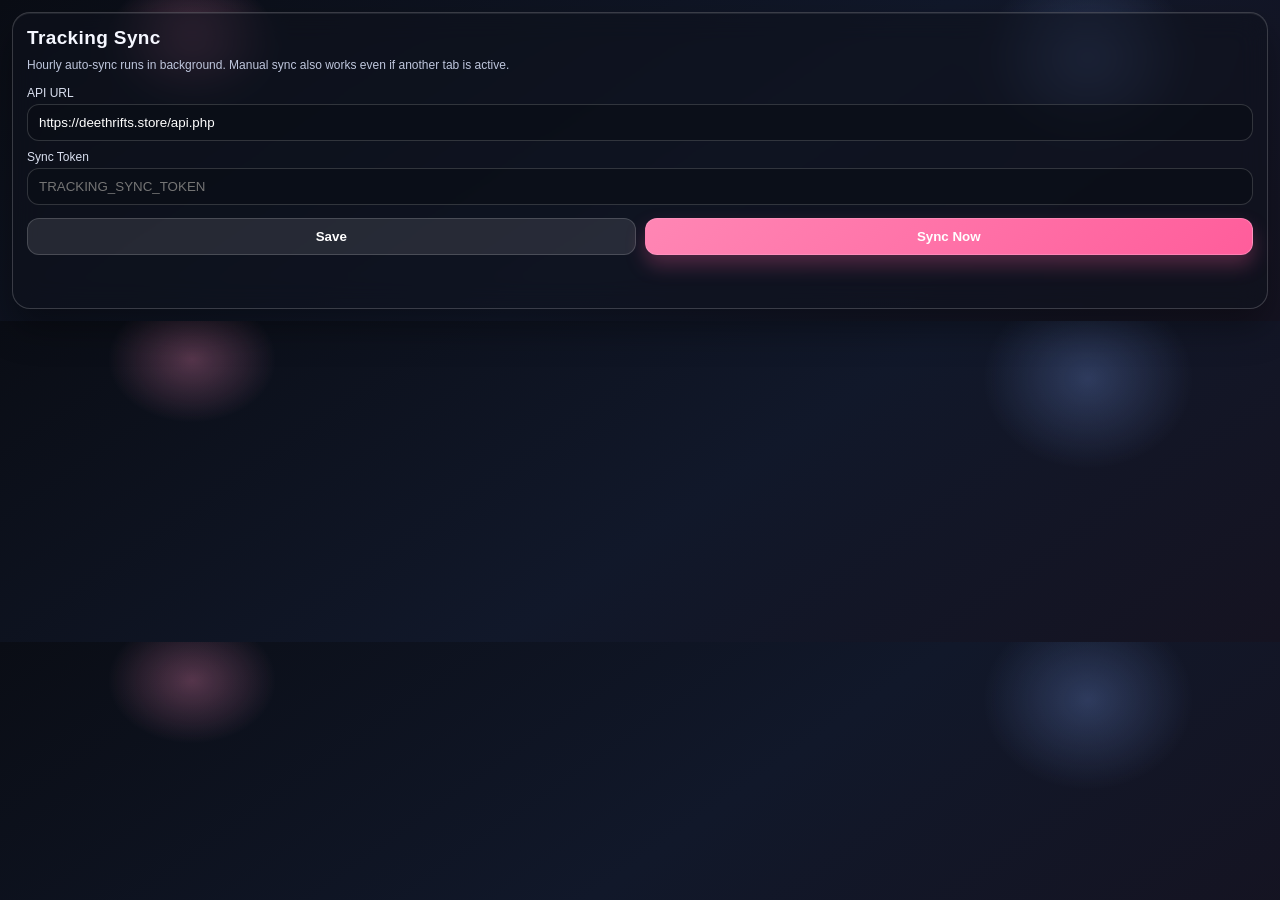
<file: edge-tracking-sync-extension/popup.html>
﻿<!doctype html>
<html>
<head>
  <meta charset="utf-8" />
  <meta name="viewport" content="width=device-width, initial-scale=1" />
  <title>Tracking Sync</title>
  <link rel="stylesheet" href="popup.css" />
</head>
<body>
  <div class="wrap">
    <h1>Tracking Sync</h1>
    <p class="hint">Hourly auto-sync runs in background. Manual sync also works even if another tab is active.</p>

    <label for="apiUrl">API URL</label>
    <input id="apiUrl" type="text" value="https://deethrifts.store/api.php" />

    <label for="syncToken">Sync Token</label>
    <input id="syncToken" type="password" placeholder="TRACKING_SYNC_TOKEN" />

    <div class="row">
      <button id="saveBtn">Save</button>
      <button id="syncBtn" class="primary">Sync Now</button>
    </div>

    <div id="status" class="status"></div>
  </div>

  <script src="popup.js"></script>
</body>
</html>
</file>
<file: edge-tracking-sync-extension/popup.css>
﻿:root {
  --glass-bg: rgba(15, 18, 28, 0.58);
  --glass-line: rgba(255, 255, 255, 0.18);
  --text: #f5f7ff;
  --muted: #bfc7dd;
  --pink: #ff86b4;
  --pink-2: #ff5d9b;
}

* { box-sizing: border-box; }

body {
  margin: 0;
  min-width: 372px;
  color: var(--text);
  font-family: "Segoe UI", "Trebuchet MS", Arial, sans-serif;
  background:
    radial-gradient(120px 90px at 15% 12%, rgba(255, 140, 188, 0.30), transparent 70%),
    radial-gradient(140px 120px at 85% 18%, rgba(130, 168, 255, 0.25), transparent 75%),
    linear-gradient(145deg, #0a0d15 0%, #11182a 55%, #151321 100%);
}

.wrap {
  margin: 12px;
  padding: 14px;
  border-radius: 18px;
  border: 1px solid var(--glass-line);
  background: var(--glass-bg);
  backdrop-filter: blur(14px);
  box-shadow: 0 18px 36px rgba(0, 0, 0, 0.35), inset 0 1px 0 rgba(255, 255, 255, 0.08);
}

h1 {
  margin: 0;
  font-size: 19px;
  letter-spacing: 0.02em;
}

.hint {
  margin: 8px 0 12px;
  font-size: 12px;
  color: var(--muted);
  line-height: 1.45;
}

code {
  font-family: Consolas, monospace;
  background: rgba(255,255,255,0.10);
  border: 1px solid rgba(255,255,255,0.12);
  border-radius: 6px;
  padding: 1px 5px;
}

label {
  display: block;
  margin: 9px 0 4px;
  font-size: 12px;
  color: #d9dfef;
}

input {
  width: 100%;
  border: 1px solid rgba(255,255,255,0.16);
  border-radius: 12px;
  background: rgba(10, 13, 20, 0.56);
  color: #fff;
  padding: 10px 11px;
  outline: none;
}

input:focus {
  border-color: rgba(255, 132, 184, 0.62);
  box-shadow: 0 0 0 2px rgba(255, 132, 184, 0.18);
}

.row {
  display: flex;
  gap: 9px;
  margin-top: 13px;
}

button {
  flex: 1;
  border-radius: 12px;
  border: 1px solid rgba(255,255,255,0.16);
  background: rgba(255,255,255,0.10);
  color: #fff;
  padding: 10px 11px;
  font-weight: 700;
  cursor: pointer;
}

button.primary {
  border-color: rgba(255, 160, 200, 0.52);
  background: linear-gradient(135deg, var(--pink), var(--pink-2));
  box-shadow: 0 10px 20px rgba(255, 93, 155, 0.28);
}

button:disabled {
  opacity: 0.62;
  cursor: default;
}

.status {
  margin-top: 11px;
  min-height: 28px;
  font-size: 12px;
  line-height: 1.4;
  color: #d9dfec;
  white-space: pre-wrap;
}
</file>
